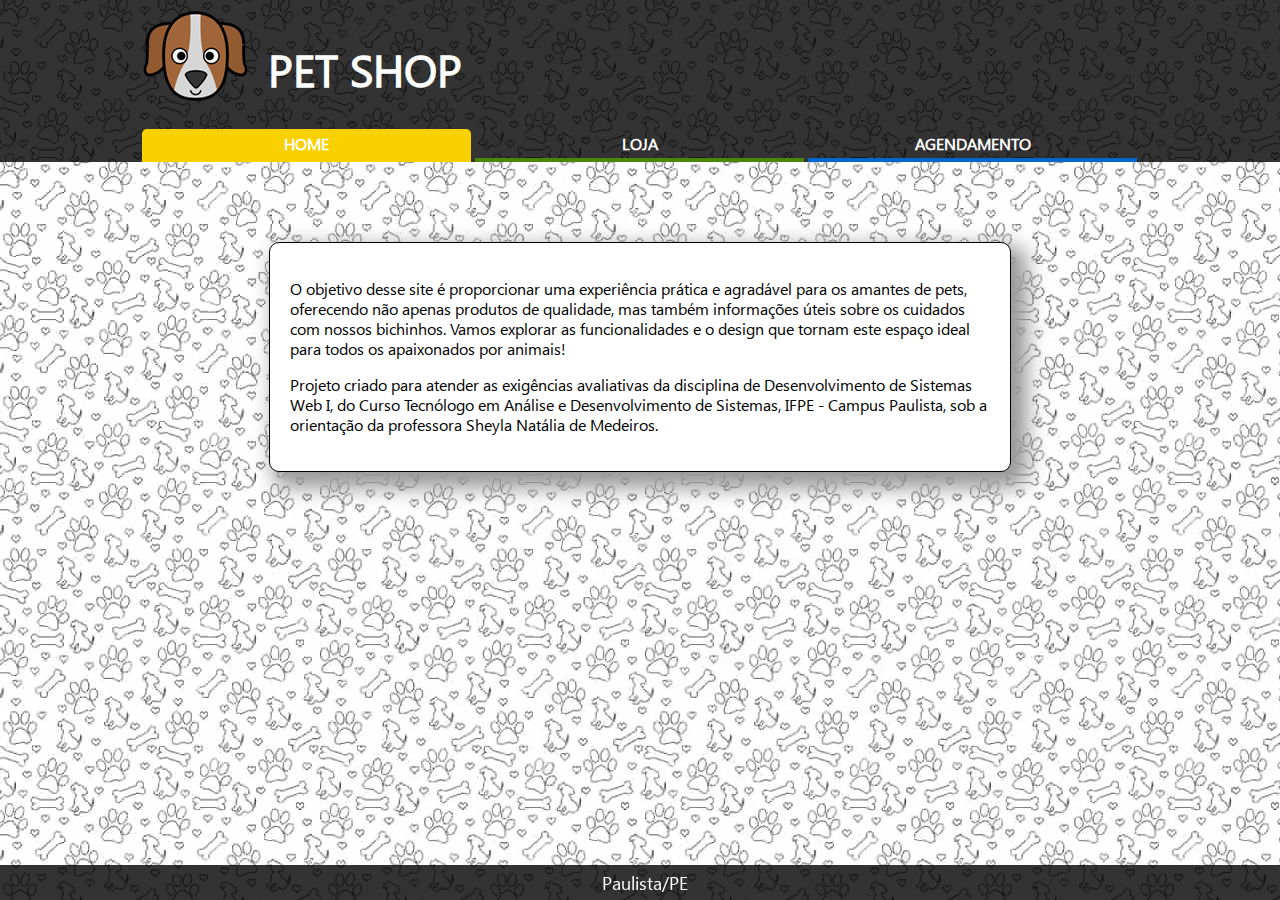
<file: index.html>
<html lang="pt"> <!-- Define o idioma da página como português -->
<head>
    <meta charset="UTF-8"> <!-- Define a codificação de caracteres como UTF-8 -->
    <meta name="viewport" content="width=device-width, initial-scale=1.0"> <!-- Torna a página responsiva em diferentes dispositivos -->
    <meta http-equiv="X-UA-Compatible" content="ie=edge"> <!-- Define a compatibilidade com versões mais recentes do IE -->
    <title>Pet Shop</title> <!-- Título da aba do navegador -->
    <link rel="stylesheet" href="css/petshop.css"> <!-- Link para o arquivo de estilos CSS da página -->
    <link rel="stylesheet" href="css/home.css"> <!-- Link para o arquivo de estilos CSS específico para a home -->
</head>
<body>
<header>
    <div class="container"> <!-- Contêiner para centralizar e organizar os elementos do cabeçalho -->
        <img src="img/logo-pet-2.png" alt="Logo Pet"> <!-- Imagem do logotipo da loja -->
        <h1>pet shop</h1> <!-- Título principal da loja -->
        <nav class="menu"> <!-- Início da barra de navegação -->
            <a class="active" href="index.html">HOME</a> <!-- Link para a página inicial, com classe 'active' para destacar -->
            <a href="loja.html">LOJA</a> <!-- Link para a página da loja -->
            <a href="agendamento.html">AGENDAMENTO</a> <!-- Link para a página de agendamento -->
        </nav>
    </div>
</header>

<!-- INÍCIO CONTEÚDO DO SITE -->
<section>
        <p>O objetivo desse site é proporcionar uma experiência prática e agradável para os amantes de pets, oferecendo não apenas produtos de qualidade, mas também informações úteis sobre os cuidados com nossos bichinhos. Vamos explorar as funcionalidades e o design que tornam este espaço ideal para todos os apaixonados por animais!</p>
        <p>Projeto criado para atender as exigências avaliativas da disciplina de Desenvolvimento de Sistemas Web I, do Curso Tecnólogo em Análise e Desenvolvimento de Sistemas, IFPE - Campus Paulista, sob a orientação da professora Sheyla Natália de Medeiros.</p>
</section>

<!-- FIM CONTEÚDO DO SITE -->
<footer>
    <!-- O footer não precisa ter heading -->
    Paulista/PE <!-- Informações sobre a localização da instituição ou loja -->
</footer>
</body>
</html>
</file>
<file: css/petshop.css>
@font-face { /* função para ler a fonte e depois as configurações */
    font-family: 'Segoe';
    font-style: normal;
    src: url(../fonts/segoeui.woff)
}

body {
    background: url(../img/bg-pet-2.jpg);
     /*  ../ é para sair do diretário anterior e depois 
    entrar de novo. se colocar no repeat no fim do caminho da imagem ele não repete a imagem
    também repeat-x ou repeat-y  */
    margin: 0;
    padding: 0;
    font-family: 'Segoe', 'Arial';
    cursor:url(../cur/paw.cur),auto;
}

header {
    /* border: 2px red solid; era só para marcação */
    /* height: 130px; foi retirado pq saía além do header */
    min-height: 130px; /* valor mínimo de altura */
    background: rgba(0, 0, 0, 0.8);
}
.container {
    /* border: 1px solid yellow; era só para marcação  */ 
    width: 996px;
    margin: 0 auto 0 auto; /* centraliza elemento em bloco */
    /* margin: 0 auto; centraliza elemento em bloco, pondendo usar 2 medidas (replica) */
    padding-top: 10px; /* a gordurinha, para descer mais os elementos e não ficar colado em cima */
}
.container img,
.container h1 {
    float: left;
}
.container h1 {
    color: white;
    text-transform: uppercase; /* coloca em maiúscula */
    font-size: 44px;
    margin-left: 20px;

    /* chamando a animação do neon */
    animation-name: efeito_neon;
    animation-duration: 2s;
    animation-iteration-count: infinite;
    animation-direction: alternate;
    animation-timing-function:  ease; /* ir e voltar na mesma velocidade */
    
}

/* MENU DO SITE */
.menu {
    clear: both; /* o elemento PAI enxergará os FILHOS
    então, englobará os elementos que estão flutuando, para dentro do container */
}
.menu a {
    color: white;
    font-weight: bold;
    width: 321px; /* antes era 300px */
    display: inline-block; /* Transforma a tag A em um elemento em BLOCO e aceita o valor INLINE.
    Display pode ser: none, inline, block ou inline-block.
    quando é block, ele vira um bloco e ocupa 100% da tela */
    text-align: center;
    padding: 4px;
    text-decoration: none;
    border-radius: 5px 5px 0 0; /* bordas superiores arredondadas */
    transition: background 1s; /* fade in/out no menu! */
    /* o transition é aplicado em todos OS ESTADOS da tag A (com mouse ou sem mouse por cima)
    pois o CSS trabalha com herança */
}
/* acessa a tag A que seja a primeira filha do PAI (menu) */
.menu a:first-child {
    border-bottom: 4px solid #fad100;
}
/* ao passar o mouse por cima */
.menu a:first-child:hover {
    background: #fad100;
}
.menu a:nth-child(2) {
    border-bottom: 4px solid #4a8506;
}
.menu a:nth-child(2):hover {
    background: #4a8506;
}
.menu a:last-child {
    border-bottom: 4px solid #0066cc;
}
.menu a:last-child:hover {
    background: #0066cc;
}

/* FOOTER */
footer {
    background: rgba(0, 0, 0, 0.8);
    padding: 5px;
    color: white;
    text-align: center;
    font-size: 18px;
    
    /* position: absolute; contabiliza o padding e bordas juntos na largura */
    position: fixed;
    bottom: 0; /* é para 'colar' embaixo, tipo chat fechado */
    width: 100%;
}

/* EFEITO NEON */
@keyframes efeito_neon {
    0% {
        text-shadow: 0 0 5px   #7bacff, /* X Y distânciadalâmpada cor */
                     0 0 10px  #7bacff,
                     0 0 20px  #7bacff,
                     0 0 40px  #7bacff,
                     0 0 80px  #7bacff,
                     0 0 90px  #7bacff,
                     0 0 100px #7bacff,
                     0 0 150px #7bacff;
    }
    50% {
        text-shadow: 0 0 5px   #7bffce,
                     0 0 10px  #7bffce,
                     0 0 20px  #7bffce,
                     0 0 40px  #7bffce,
                     0 0 80px  #7bffce,
                     0 0 90px  #7bffce,
                     0 0 100px #7bffce,
                     0 0 150px #7bffce;
    }
    75% {
        text-shadow: 0 0 5px   #ff7bac,
                     0 0 10px  #ff7bac,
                     0 0 20px  #ff7bac,
                     0 0 40px  #ff7bac,
                     0 0 80px  #ff7bac,
                     0 0 90px  #ff7bac,
                     0 0 100px #ff7bac,
                     0 0 150px #ff7bac;
    }
    100% {
        text-shadow: 0 0 5px   #7bacff,
                     0 0 10px  #7bacff,
                     0 0 20px  #7bacff,
                     0 0 40px  #7bacff,
                     0 0 80px  #7bacff,
                     0 0 90px  #7bacff,
                     0 0 100px #7bacff,
                     0 0 150px #7bacff;
    }
}
</file>
<file: css/home.css>
.menu a.active {
    background: #fad100;
}
section {
    background: white;
    border: 1px solid black;
    width: 700px; /* LARGURA */
    /* margin: 0 auto; CENTRALIZA O ELEMENTO NA TELA */
    margin: 80px auto;
    padding: 20px;
    line-height: 20px; /* DISTÂNCIA DA LINHA */
    border-radius: 10px; /* BORDAS ARREDONDADAS! */
    box-shadow: 10px 10px 20px 6px #999999; /* inset : coloca a sombra para dentro */
    /* box-shadow: X, Y, BLUR, SPREAD, COLOR */
    /*text-shadow: 5px 5px 4px #999999; /* sombra no texto */ 
}
</file>
